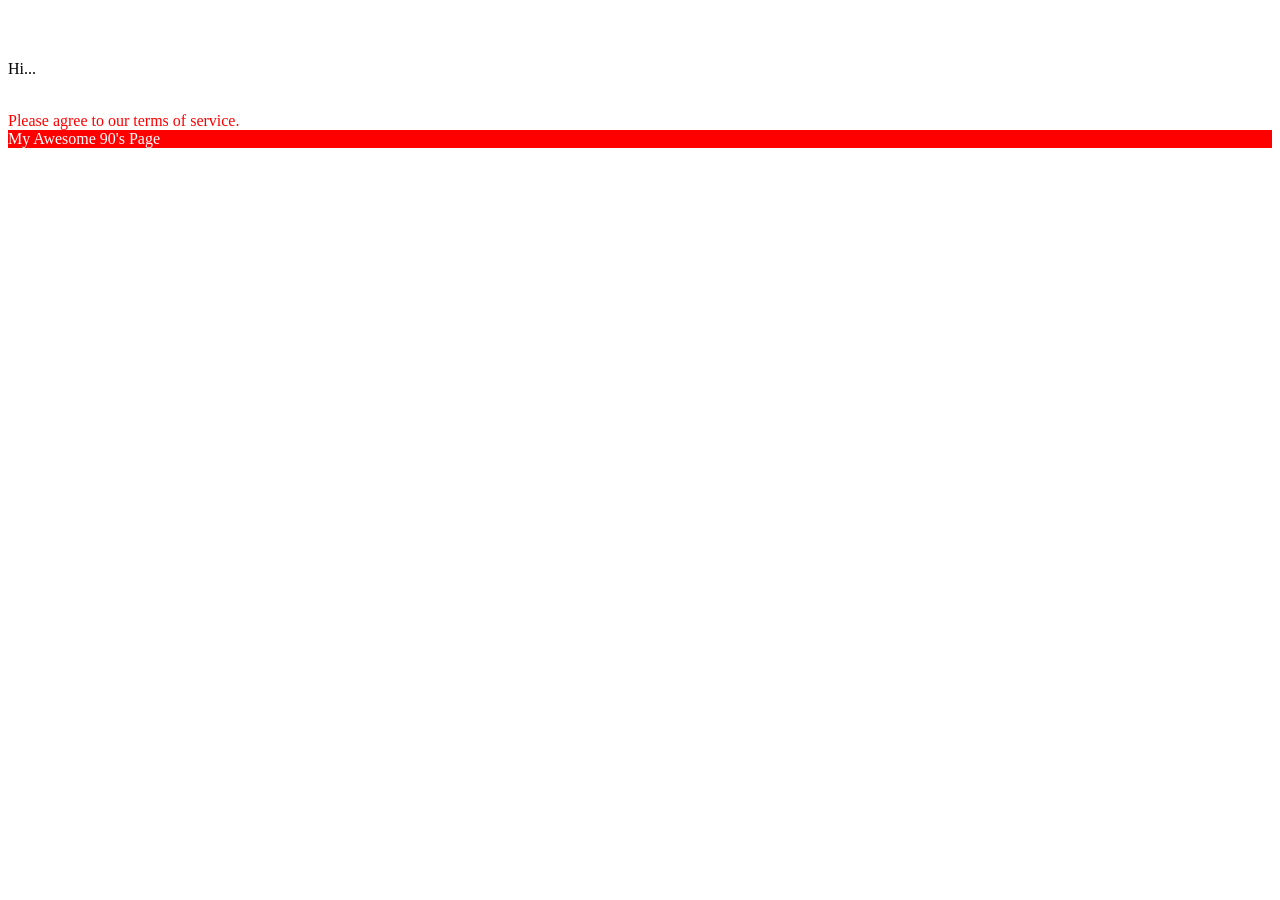
<file: css/index.html>
<!DOCTYPE html>
<html lang="en">
<head>
    <meta charset="UTF-8">
    <meta name="viewport" content="width=device-width, initial-scale=1.0">
    <link rel="stylesheet" href="style.css">
    <title>Document</title>
</head>
<body>
    
    
    <!-- index.html -->

<div>Hello, World!</div>
<div>Hello again!</div>
<p>Hi...</p>
<div>Okay, bye.</div>


<div class="alert-text">Please agree to our terms of service.</div>



<div id="title">My Awesome 90's Page</div>


</body>
</html>
</file>
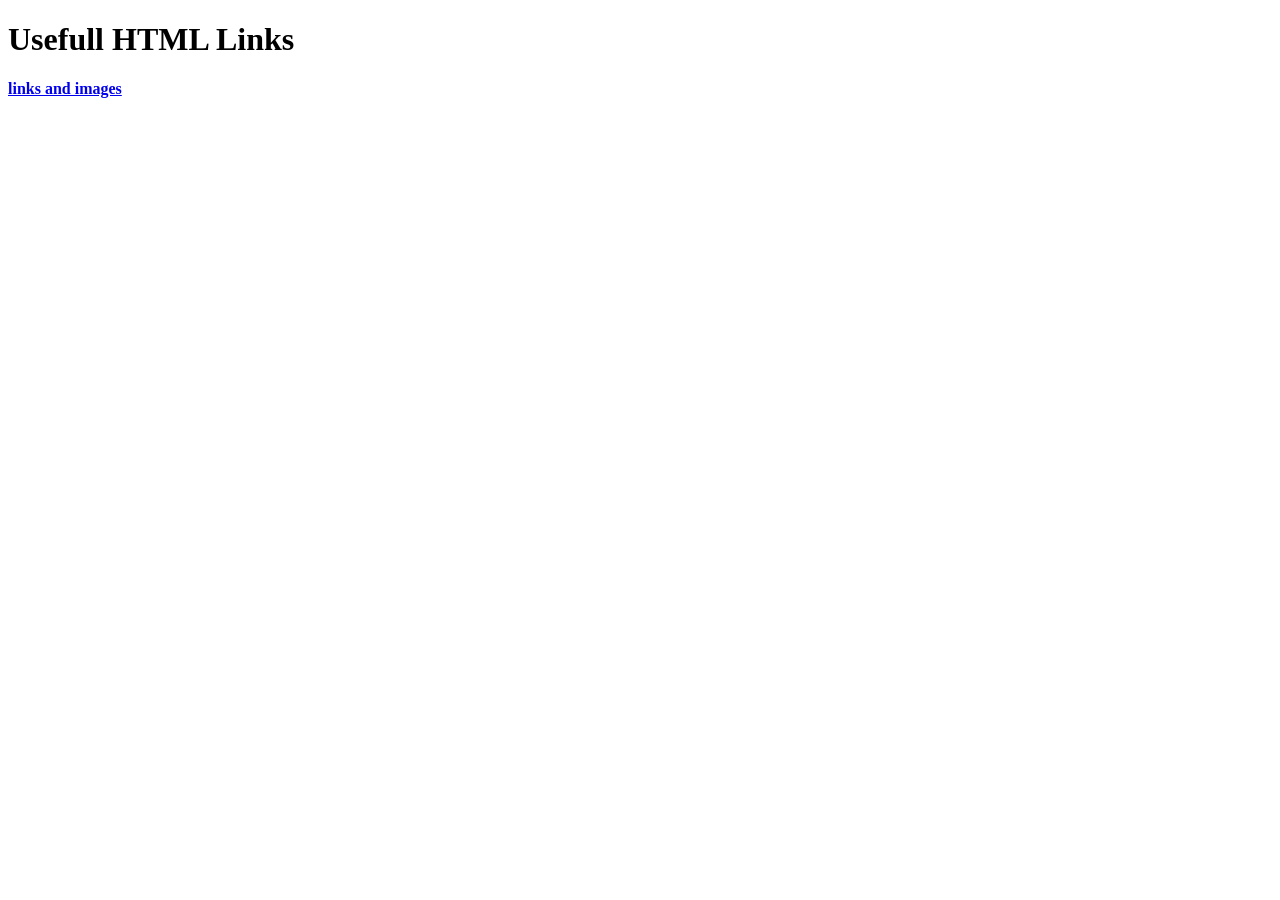
<file: html/index.html>
<!DOCTYPE html>
<html lang="en">
<head>
    <meta charset="UTF-8">
    <meta name="viewport" content="width=device-width, initial-scale=1.0">
    <title>Document</title>
</head>
<body>
    <h1>Usefull HTML Links</h1>
    <a href="https://internetingishard.netlify.app/html-and-css/links-and-images/" target="_blank"
    ><strong>links and images </strong></a> 
</body>

</body>
<!--  -->
</file>
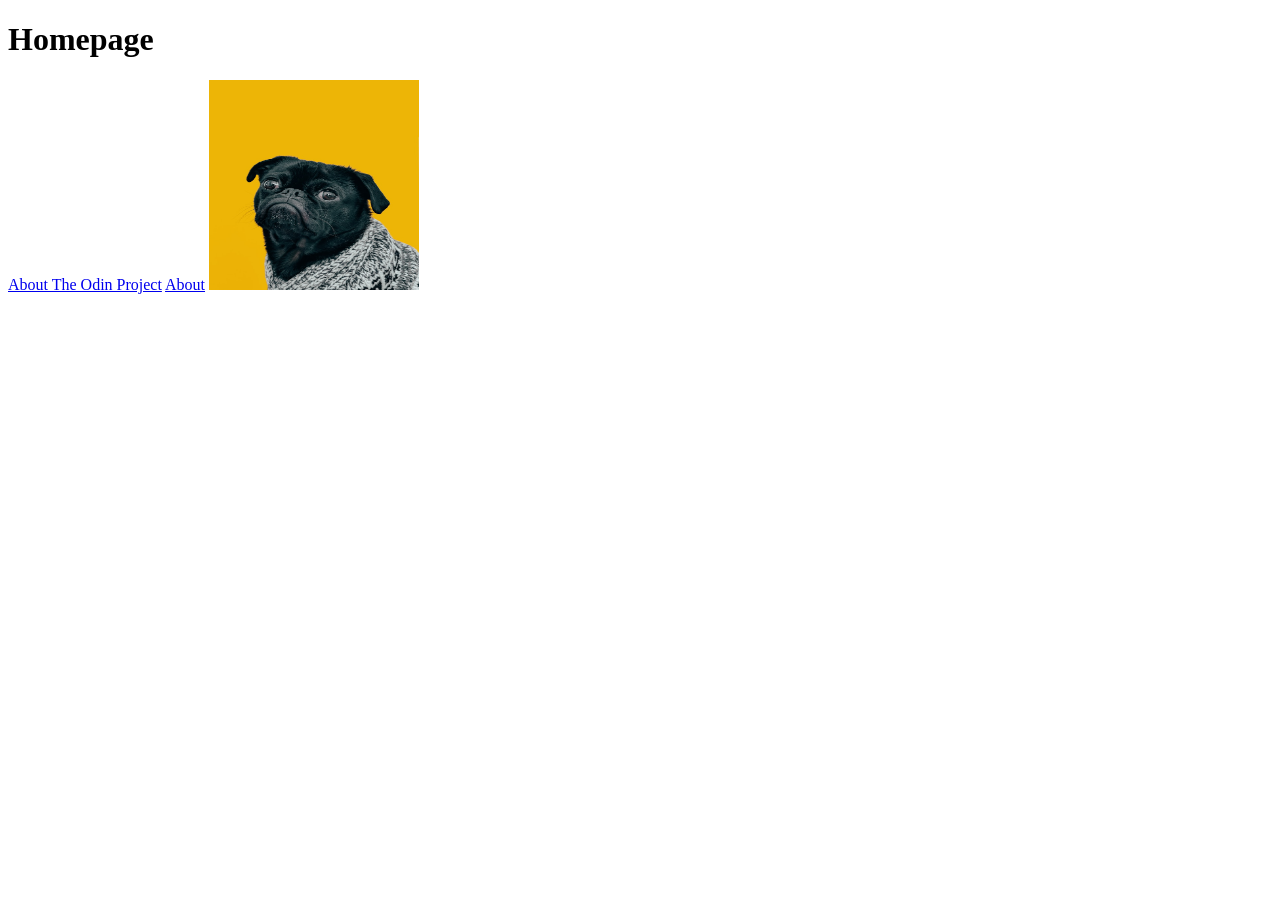
<file: odin-links-and-images/index.html>
<!DOCTYPE html>
<html lang="en">
<head>
    <meta charset="UTF-8">
    <meta name="viewport" content="width=device-width, initial-scale=1.0">
    <title>Document</title>
</head>
<body>
  <h1>Homepage</h1>
  <a href="https://www.theodinproject.com/about">About The Odin Project</a>

  <a href="./pages/about.html">About</a>

  <img src="./images/dog.jpg"alt="Dogo" height="210" width="210">
</body>

</html>
</file>
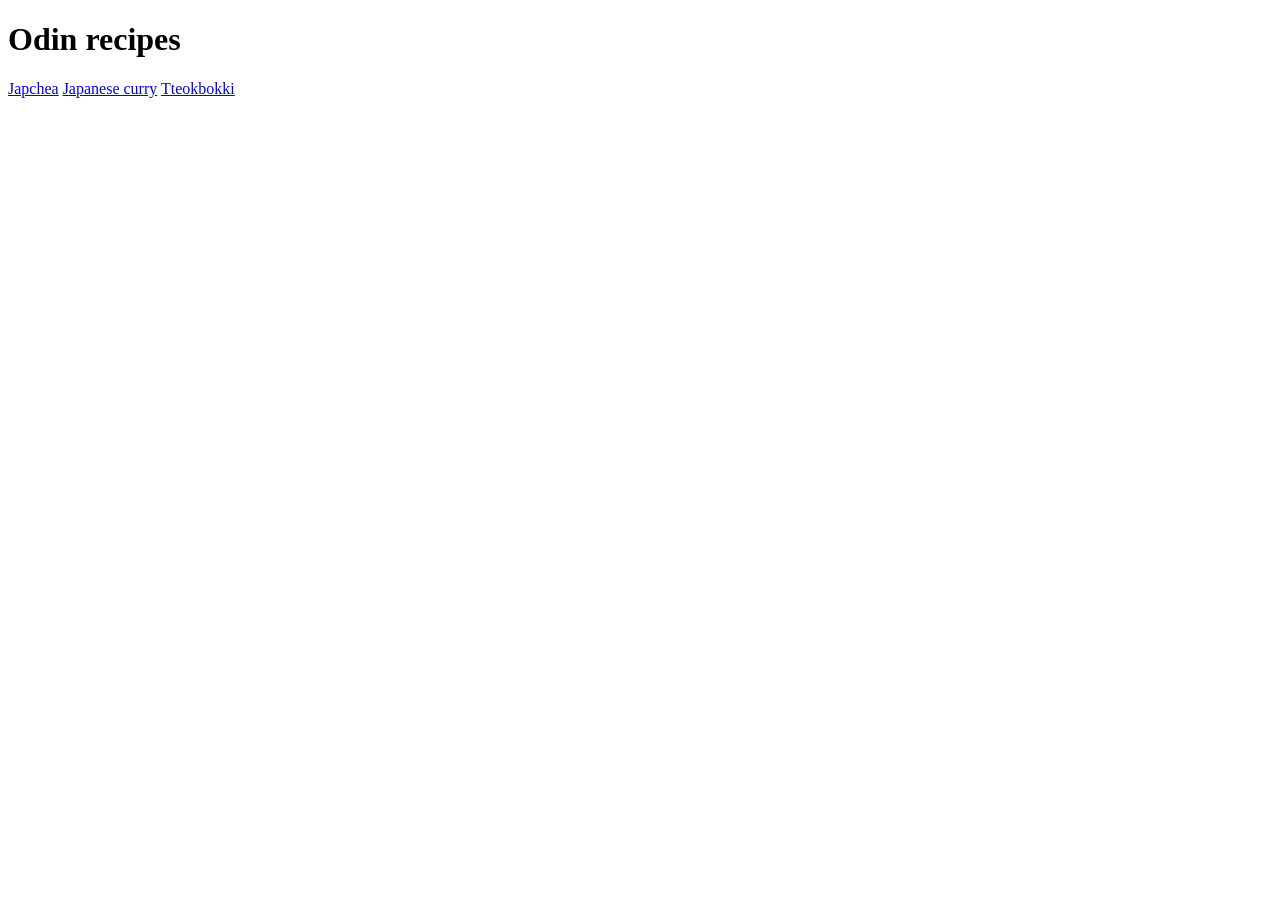
<file: html/odin-recipes/index.html>
<!DOCTYPE html>
<html lang="en">
<head>
    <meta charset="UTF-8">
    <meta name="viewport" content="width=<device-width>, initial-scale=1.0">
    <title>Document</title>
</head>
<body>
    <h1> Odin recipes</h1>
    <a href="recipes/japchae.html">Japchea</a>
    <a href="recipes/curry.html">Japanese curry</a>
    <a href="recipes/tteokbokki.html">Tteokbokki</a>
</body>
</html>
</file>
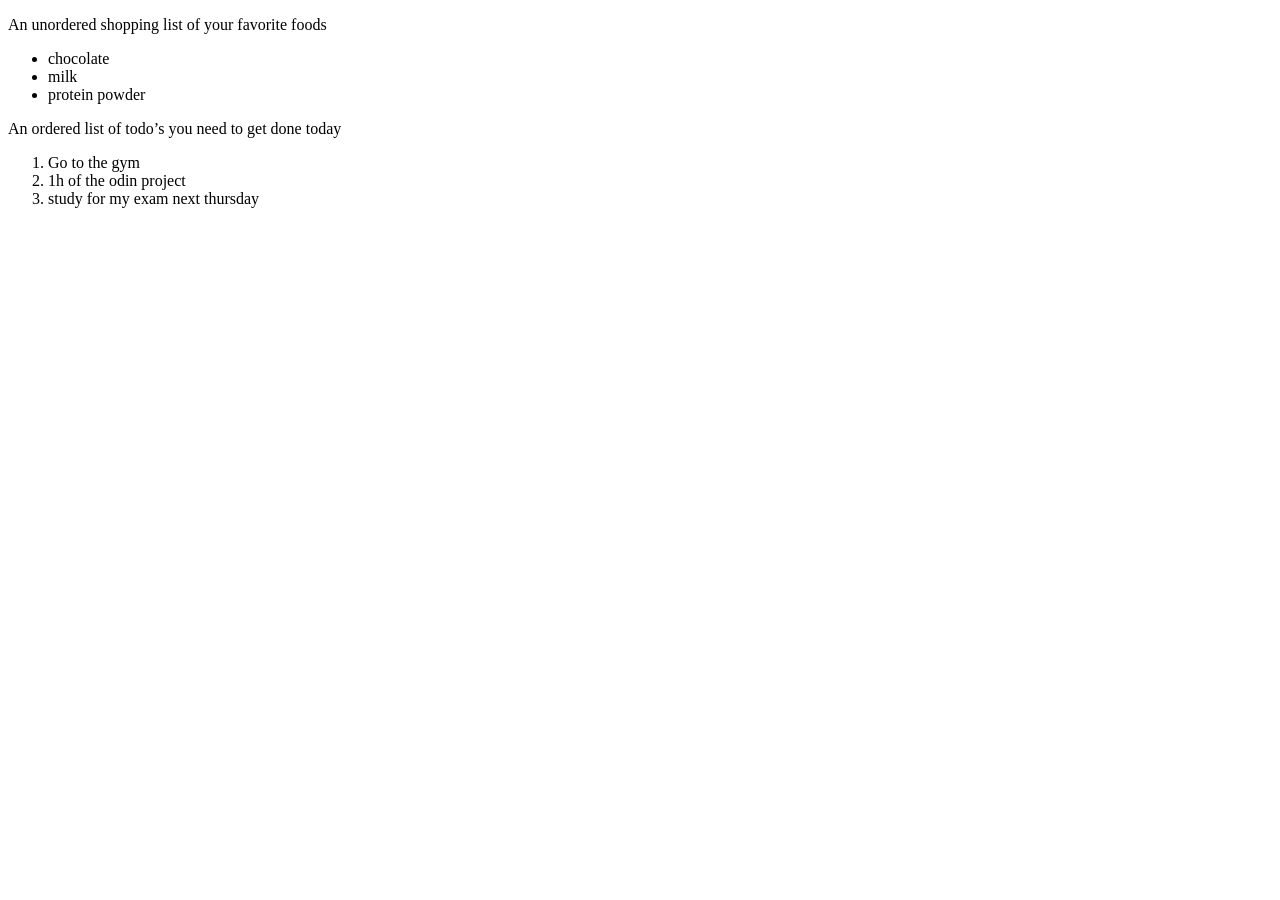
<file: html/list.html>
<!DOCTYPE html>
<html lang="en">
<head>
    <meta charset="UTF-8">
    <meta name="viewport" content="width=device-width, initial-scale=1.0">
    <title>Document</title>
</head>
<body>
<p> An unordered shopping list of your favorite foods</p>
    <ul>
        <li> chocolate</li>
        <li> milk</li>
        <li> protein powder</li>
    </ul>

<p>An ordered list of todo’s you need to get done today</p>
<ol>
    <li> Go to the gym</li>
    <li> 1h of the odin project</li>
    <li> study for my exam next thursday</li>
</ol>
</body>
</html>
</file>
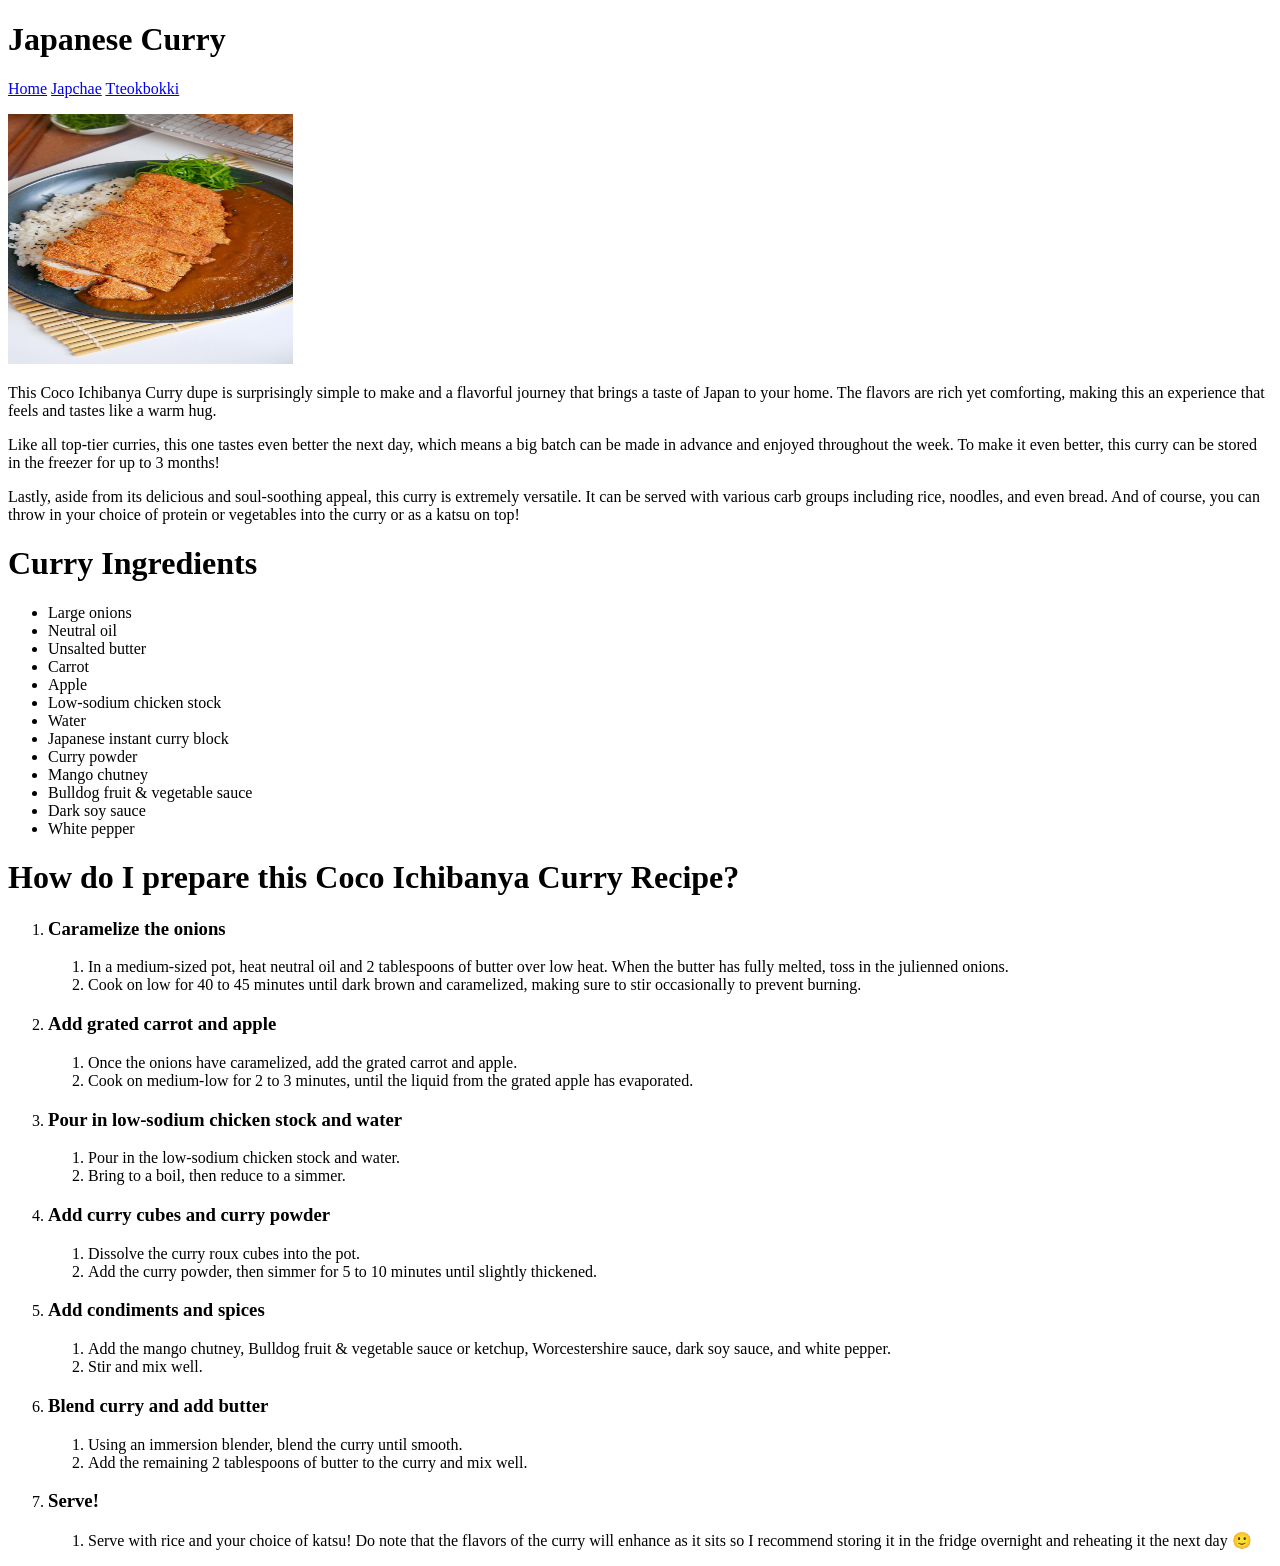
<file: html/odin-recipes/recipes/curry.html>
<!DOCTYPE html>
<html lang="en">

<head>
    <meta charset="UTF-8">
    <meta name="viewport" content="width=device-width, initial-scale=1.0">
    <title>Japanese Curry</title>
</head>

<body>
    <h1>Japanese Curry</h1>

    <a href="../index.html">Home</a>
    <a href="japchae.html">Japchae</a>
    <a href="tteokbokki.html">Tteokbokki</a>

    <p></p>

    <img src="../pictures/Curry.jpg" alt="Coco Curry" width="285" height="250">

    <p>
        This Coco Ichibanya Curry dupe is surprisingly simple to make and a flavorful journey that brings a taste of
        Japan to your home. The flavors are rich yet comforting, making this an experience that feels and tastes like a
        warm hug.
    </p>

    <p>
        Like all top-tier curries, this one tastes even better the next day, which means a big batch can be made in
        advance and enjoyed throughout the week. To make it even better, this curry can be stored in the freezer for up
        to 3 months!
    </p>

    <p>
        Lastly, aside from its delicious and soul-soothing appeal, this curry is extremely versatile. It can be served
        with various carb groups including rice, noodles, and even bread. And of course, you can throw in your choice of
        protein or vegetables into the curry or as a katsu on top!
    </p>

    <h1>Curry Ingredients</h1>

    <ul>
        <li>Large onions</li>
        <li>Neutral oil</li>
        <li>Unsalted butter</li>
        <li>Carrot</li>
        <li>Apple</li>
        <li>Low-sodium chicken stock</li>
        <li>Water</li>
        <li>Japanese instant curry block</li>
        <li>Curry powder</li>
        <li>Mango chutney</li>
        <li>Bulldog fruit &amp; vegetable sauce</li>
        <li>Dark soy sauce</li>
        <li>White pepper</li>
    </ul>

    <h1>How do I prepare this Coco Ichibanya Curry Recipe?</h1>

    <ol>
        <li>
            <h3>Caramelize the onions</h3>

            <ol>
                <li>
                    In a medium-sized pot, heat neutral oil and 2 tablespoons of butter over low heat.
                    When the butter has fully melted, toss in the julienned onions.
                </li>
                <li>
                    Cook on low for 40 to 45 minutes until dark brown and caramelized,
                    making sure to stir occasionally to prevent burning.
                </li>
            </ol>
        </li>

        <li>
            <h3>Add grated carrot and apple</h3>

            <ol>
                <li>
                    Once the onions have caramelized, add the grated carrot and apple.
                </li>
                <li>
                    Cook on medium-low for 2 to 3 minutes, until the liquid from the grated apple has evaporated.
                </li>
            </ol>
        </li>

        <li>
            <h3>Pour in low-sodium chicken stock and water</h3>

            <ol>
                <li>
                    Pour in the low-sodium chicken stock and water.
                </li>
                <li>
                    Bring to a boil, then reduce to a simmer.
                </li>
            </ol>
        </li>

        <li>
            <h3>Add curry cubes and curry powder</h3>

            <ol>
                <li>
                    Dissolve the curry roux cubes into the pot.
                </li>
                <li>
                    Add the curry powder, then simmer for 5 to 10 minutes until slightly thickened.
                </li>
            </ol>
        </li>

        <li>
            <h3>Add condiments and spices</h3>

            <ol>
                <li>
                    Add the mango chutney, Bulldog fruit &amp; vegetable sauce or ketchup,
                    Worcestershire sauce, dark soy sauce, and white pepper.
                </li>
                <li>
                    Stir and mix well.
                </li>
            </ol>
        </li>

        <li>
            <h3>Blend curry and add butter</h3>

            <ol>
                <li>
                    Using an immersion blender, blend the curry until smooth.
                </li>
                <li>
                    Add the remaining 2 tablespoons of butter to the curry and mix well.
                </li>
            </ol>
        </li>
        <li>
            <h3>Serve!</h3>
            <ol>
                <li>Serve with rice and your choice of katsu! Do note that the flavors of the curry will enhance as it
                    sits so I recommend storing it in the fridge overnight and reheating it the next day 🙂

                </li>
            </ol>
        </li>
    </ol>
</body>

</html>
</file>
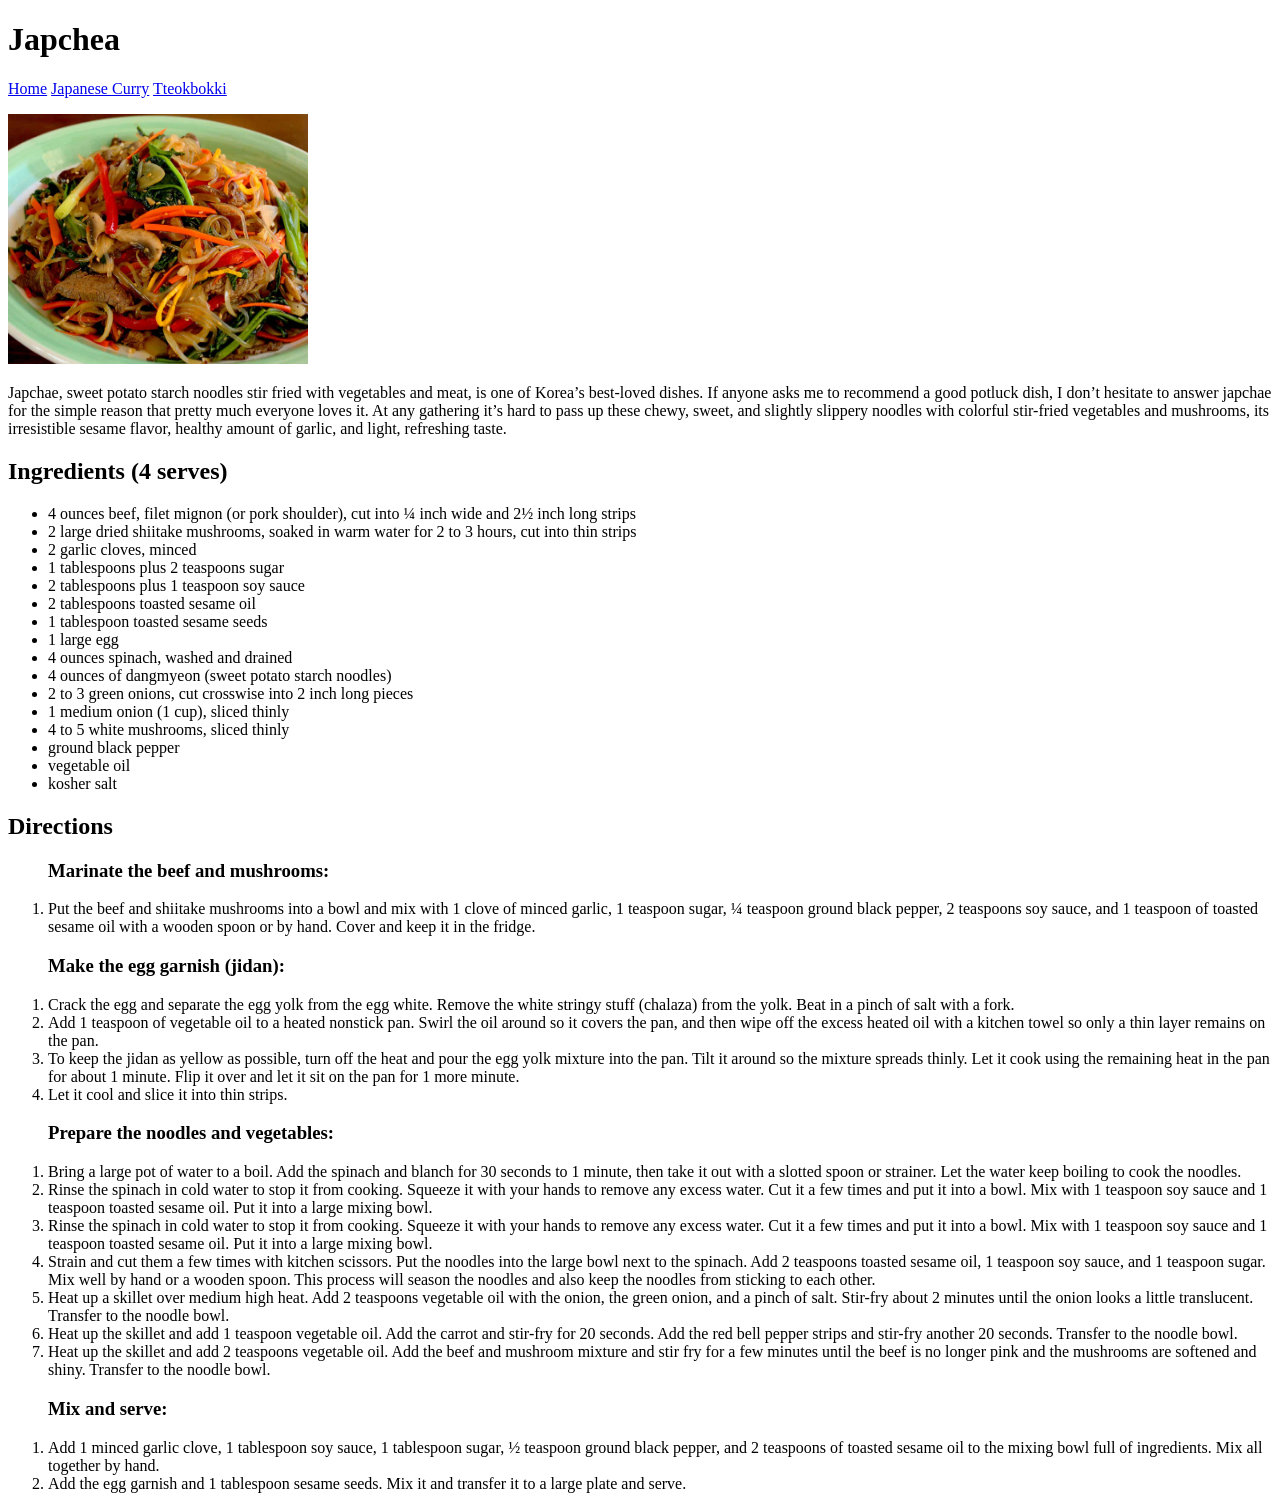
<file: html/odin-recipes/recipes/japchae.html>
<!DOCTYPE html>
<html lang="en">

<head>
    <meta charset="UTF-8">
    <meta name="viewport" content="width=device-width, initial-scale=1.0">
    <title>Document</title>
</head>

<body>
    <h1> Japchea</h1>
    <a href="../index.html">Home</a>
    <a href="curry.html">Japanese Curry</a> 
    <a href="tteokbokki.html">Tteokbokki</a>
    <p></p>
    <img src="../pictures/japchae.jpg" alt="Japchea plate" width="300" height="250">
    <p> Japchae, sweet potato starch noodles stir fried with vegetables and meat, is one of Korea’s best-loved dishes.
        If anyone asks me to recommend a good potluck dish, I don’t hesitate to answer japchae for the simple reason
        that
        pretty much everyone loves it. At any gathering it’s hard to pass up these chewy, sweet, and slightly slippery
        noodles
        with colorful stir-fried vegetables and mushrooms, its irresistible sesame flavor, healthy amount of garlic, and
        light, refreshing taste.
    </p>
    <h2>Ingredients (4 serves) </h2>
    <ul>
        <li>4 ounces beef, filet mignon (or pork shoulder), cut into ¼ inch wide and 2½ inch long strips</li>
        <li>2 large dried shiitake mushrooms, soaked in warm water for 2 to 3 hours, cut into thin strips</li>
        <li>2 garlic cloves, minced</li>
        <li>1 tablespoons plus 2 teaspoons sugar</li>
        <li>2 tablespoons plus 1 teaspoon soy sauce</li>
        <li>2 tablespoons toasted sesame oil</li>
        <li>1 tablespoon toasted sesame seeds</li>
        <li>1 large egg</li>
        <li>4 ounces spinach, washed and drained</li>
        <li>4 ounces of dangmyeon (sweet potato starch noodles)</li>
        <li>2 to 3 green onions, cut crosswise into 2 inch long pieces</li>
        <li>1 medium onion (1 cup), sliced thinly</li>
        <li>4 to 5 white mushrooms, sliced thinly</li>
        <li>ground black pepper</li>
        <li>vegetable oil</li>
        <li>kosher salt</li>
    </ul>

    <h2>Directions</h2>
    <ol>
        <h3>Marinate the beef and mushrooms:</h3>
        <li>
            Put the beef and shiitake mushrooms into a bowl and mix with 1 clove of minced garlic, 1 teaspoon sugar, ¼
            teaspoon ground black pepper, 2 teaspoons soy sauce, and 1 teaspoon of toasted sesame oil with a wooden
            spoon or by hand. Cover and keep it in the fridge.</li>
    </ol>
    <ol>
        <h3>Make the egg garnish (jidan):</h3>
        <li>Crack the egg and separate the egg yolk from the egg white. Remove the white stringy stuff (chalaza) from
            the yolk. Beat in a pinch of salt with a fork.</li>
        <li>Add 1 teaspoon of vegetable oil to a heated nonstick pan. Swirl the oil around so it covers the pan, and
            then wipe off the excess heated oil with a kitchen towel so only a thin layer remains on the pan.</li>
        <li>To keep the jidan as yellow as possible, turn off the heat and pour the egg yolk mixture into the pan. Tilt
            it around so the mixture spreads thinly. Let it cook using the remaining heat in the pan for about 1 minute.
            Flip it over and let it sit on the pan for 1 more minute.</li>
        <li>Let it cool and slice it into thin strips.</li>
    </ol>
    <ol>
        <h3>Prepare the noodles and vegetables:</h3>
        <li>Bring a large pot of water to a boil. Add the spinach and blanch for 30 seconds to 1 minute, then take it
            out with a slotted spoon or strainer. Let the water keep boiling to cook the noodles.</li>
        <li>Rinse the spinach in cold water to stop it from cooking. Squeeze it with your hands to remove any excess
            water. Cut it a few times and put it into a bowl. Mix with 1 teaspoon soy sauce and 1 teaspoon toasted
            sesame oil. Put it into a large mixing bowl.</li>
        <li>Rinse the spinach in cold water to stop it from cooking. Squeeze it with your hands to remove any excess
            water. Cut it a few times and put it into a bowl. Mix with 1 teaspoon soy sauce and 1 teaspoon toasted
            sesame oil. Put it into a large mixing bowl.</li>
        <li>Strain and cut them a few times with kitchen scissors. Put the noodles into the large bowl next to the
            spinach. Add 2 teaspoons toasted sesame oil, 1 teaspoon soy sauce, and 1 teaspoon sugar. Mix well by hand or
            a wooden spoon. This process will season the noodles and also keep the noodles from sticking to each other.
        </li>
        <li>Heat up a skillet over medium high heat. Add 2 teaspoons vegetable oil with the onion, the green onion, and
            a pinch of salt. Stir-fry about 2 minutes until the onion looks a little translucent. Transfer to the noodle
            bowl.</li>
        <li>Heat up the skillet and add 1 teaspoon vegetable oil. Add the carrot and stir-fry for 20 seconds. Add the
            red bell pepper strips and stir-fry another 20 seconds. Transfer to the noodle bowl.</li>
        <li>Heat up the skillet and add 2 teaspoons vegetable oil. Add the beef and mushroom mixture and stir fry for a
            few minutes until the beef is no longer pink and the mushrooms are softened and shiny. Transfer to the
            noodle bowl.</li>
    </ol>

    <ol>
        <h3>Mix and serve:</h3>
        <li>Add 1 minced garlic clove, 1 tablespoon soy sauce, 1 tablespoon sugar, ½ teaspoon ground black pepper, and 2
            teaspoons of toasted sesame oil to the mixing bowl full of ingredients. Mix all together by hand.</li>
        <li>Add the egg garnish and 1 tablespoon sesame seeds. Mix it and transfer it to a large plate and serve.</li>
    </ol>
</body>

</html>
</file>
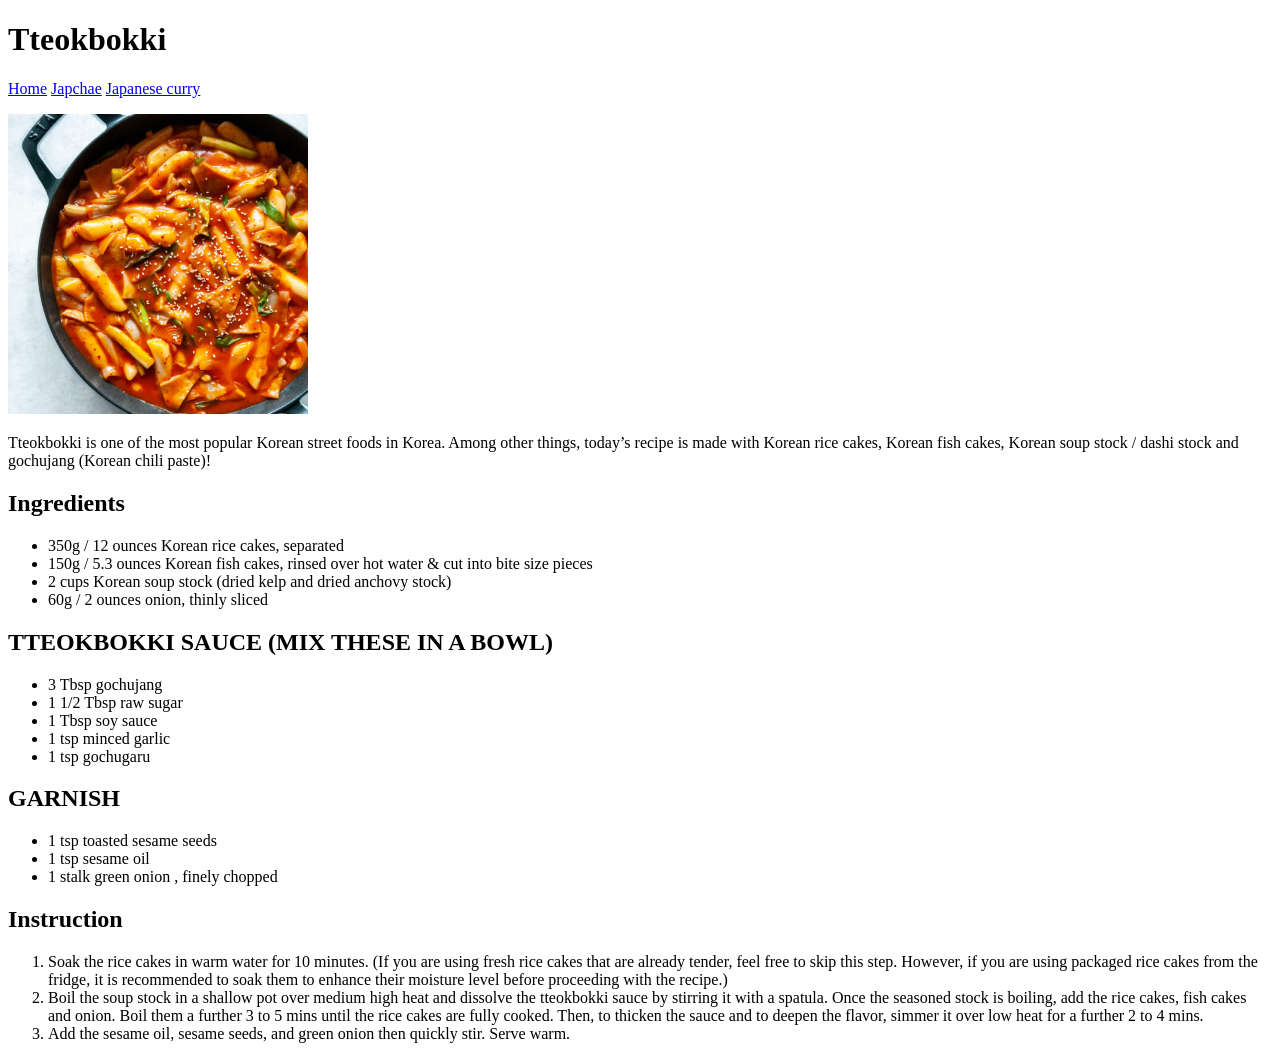
<file: html/odin-recipes/recipes/tteokbokki.html>
<!DOCTYPE html>
<html lang="en">

<head>
    <meta charset="UTF-8">
    <meta name="viewport" content="width=device-width, initial-scale=1.0">
    <title>Tteokbokki</title>
</head>

<body>
    <h1>Tteokbokki</h1>

    <a href="../index.html">Home</a>
    <a href="japchae.html">Japchae</a>
    <a href="curry.html">Japanese curry</a>

    <p></p>


    <img src="../pictures/tteokbokki.jpg" alt="Rice cakes" width="300" height="300">

    <p>Tteokbokki is one of the most popular Korean street foods in Korea. Among other things, today’s recipe is made
        with Korean rice cakes, Korean fish cakes, Korean soup stock / dashi stock and gochujang (Korean chili paste)!
    </p>

    <h2>Ingredients</h2>
    <ul>
        <li>350g / 12 ounces Korean rice cakes, separated</li>
        <li>150g / 5.3 ounces Korean fish cakes, rinsed over hot water & cut into bite size pieces</li>
        <li>2 cups Korean soup stock (dried kelp and dried anchovy stock)</li>
        <li>60g / 2 ounces onion, thinly sliced</li>
    </ul>

    <h2>TTEOKBOKKI SAUCE (MIX THESE IN A BOWL)</h2>

    <ul>

        <li>3 Tbsp gochujang</li>
        <li>1 1/2 Tbsp raw sugar</li>
        <li>1 Tbsp soy sauce</li>
        <li>1 tsp minced garlic</li>
        <li>1 tsp gochugaru</li>
    </ul>

    <h2>GARNISH</h2>
    <ul>
        <li>1 tsp toasted sesame seeds</li>
        <li>1 tsp sesame oil</li>
        <li>1 stalk green onion , finely chopped</li>
    </ul>

    <h2>Instruction</h2>
    <ol>

        <li>Soak the rice cakes in warm water for 10 minutes. (If you are using fresh rice cakes that are already
            tender, feel free to skip this step. However, if you are using packaged rice cakes from the fridge, it is
            recommended to soak them to enhance their moisture level before proceeding with the recipe.)</li>


        <li>Boil the soup stock in a shallow pot over medium high heat and dissolve the tteokbokki sauce by stirring it
            with a spatula. Once the seasoned stock is boiling, add the rice cakes, fish cakes and onion. Boil them a
            further 3 to 5 mins until the rice cakes are fully cooked. Then, to thicken the sauce and to deepen the
            flavor, simmer it over low heat for a further 2 to 4 mins.</li>
        <li>Add the sesame oil, sesame seeds, and green onion then quickly stir. Serve warm.</li>
    </ol>

</body>

</html>
</file>
<file: css/style.css>
/* styles.css */

div {
  color: white;
}

/* styles.css */

.alert-text {
  color: red;
}
/* styles.css */

#title {
  background-color: red;
}

.read,
.unread {
  color: white;
  background-color: black;
}

.read {
  /* several unique declarations */
}

.unread {
  /* several unique declarations */
}
</file>
